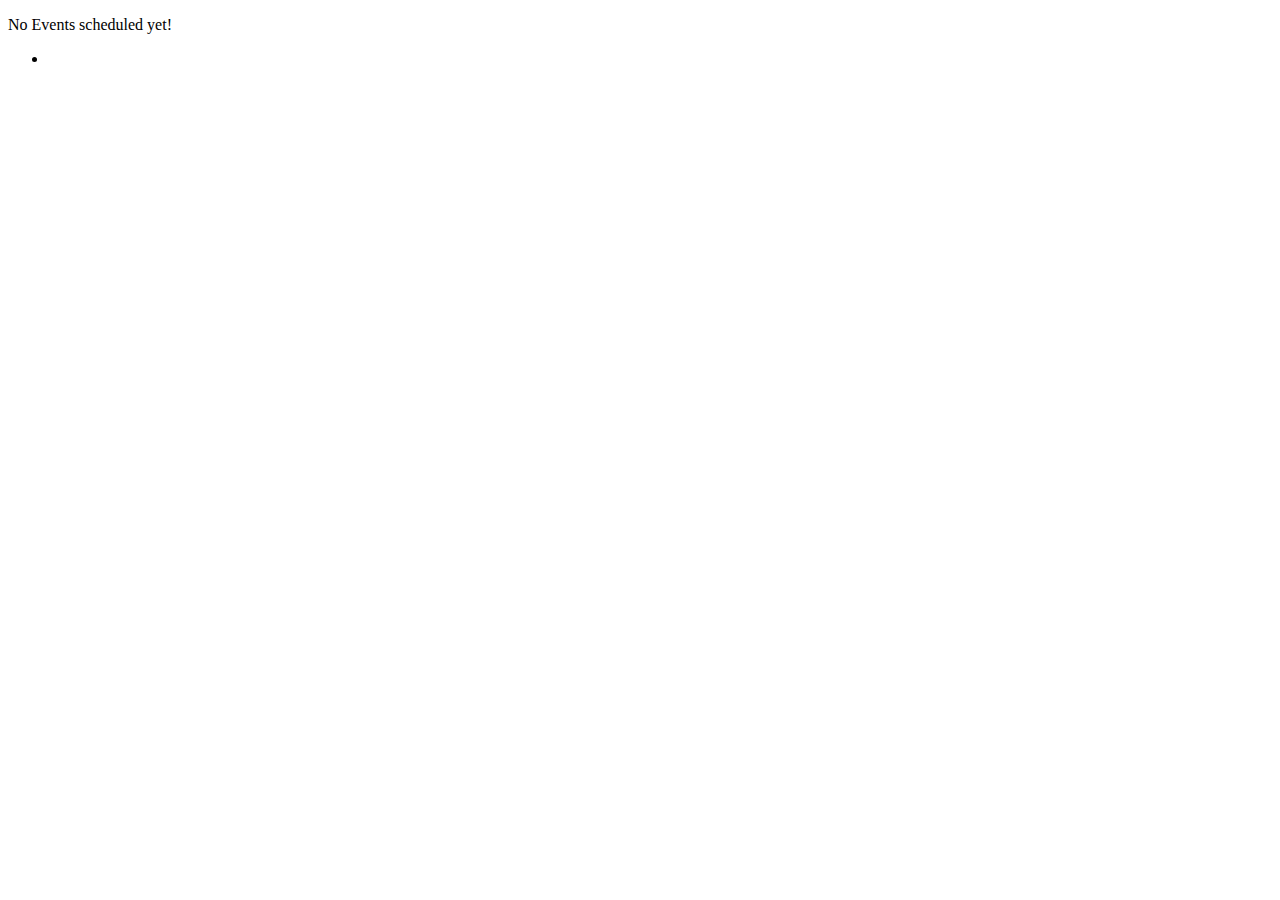
<file: src/main/resources/templates/events/index.html>
<!DOCTYPE html>
<html lang="en" xmlns:th="https://www.thymeleaf.org/">
<head th:replace="fragments :: head"></head>

<body class="container">
<nav th:replace="fragments :: navigationLinks"></nav>

<p th:unless="${events} and ${events.size()}"> No Events scheduled yet!</p>

    <ul >
        <li th:each="event : ${events}">
            <a th:text="${event.name}" th:href="'/events/details/'+ ${event.id}"></a>

        </li>
    </ul>

</body>
</html>
</file>
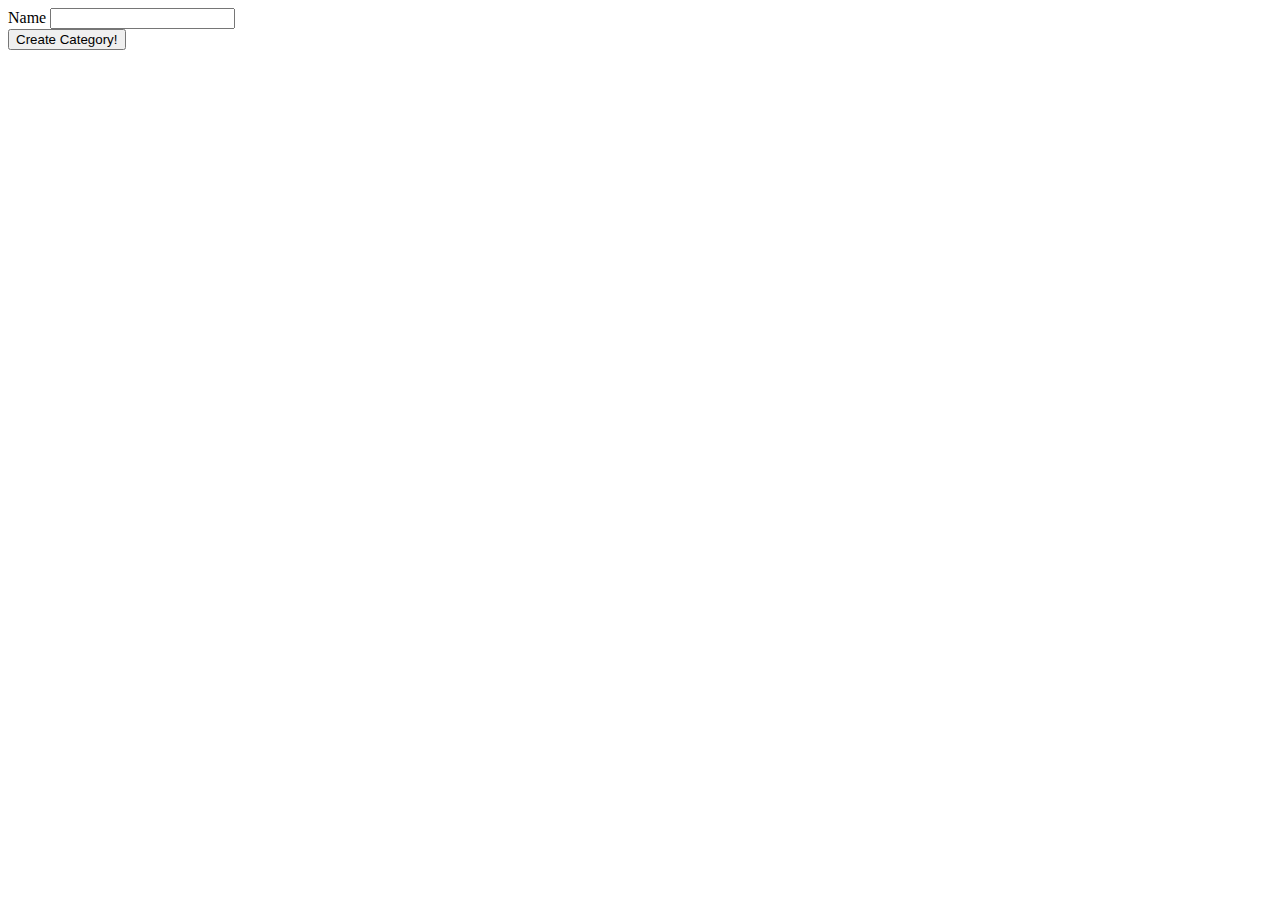
<file: src/main/resources/templates/EventCategory/create.html>
<!DOCTYPE html>
<html lang="en" xmlns:th="https://www.thymeleaf.org/">
<head th:replace="fragments :: head"></head>

<body class="container">
<nav th:replace="fragments :: navigationLinks"></nav>
<div class="form-group">

    <form action="create" method="post" >
        <div class="form-group">
            <label>Name
                <input type="text" name="name" class="form-control"/>
            </label>
        </div>
        <div>
            <input type="submit" value="Create Category!" class="btn btn-primary">
        </div>
    </form>
</div>



</body>
</html>
</file>
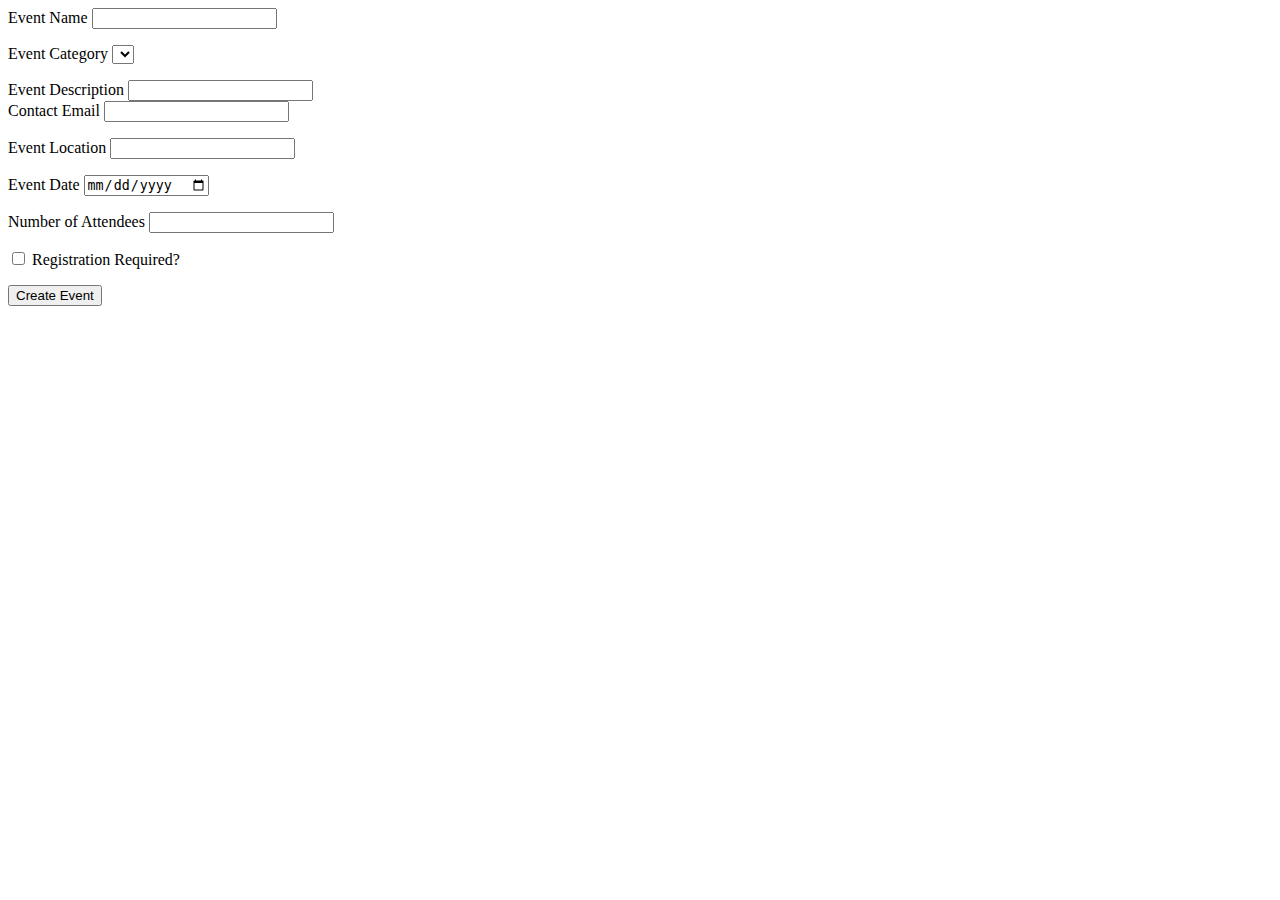
<file: src/main/resources/templates/events/create.html>
<!DOCTYPE html>
<html lang="en" xmlns:th="https://www.thymeleaf.org/">
<head th:replace="fragments :: head"></head>

<body class="container">
    <nav th:replace="fragments :: navigationLinks"></nav>

    <form action="/events/create" method="post">
        <div class="from-group">
            <label>Event Name
            <input  th:field="${event.name}" class="form-control"/>
            </label>
            <p class="error" th:errors="${event.name}"></p>
        </div>
        <div class="form-group">
            <label>Event Category
                <select th:field="${event.category}" class="form-control">
                    <option th:each="category : ${categories}"
                            th:value="${category.id}"
                            th:text="${category.name}"></option>
                </select>
                <p class="error" th:errors="${event.category}"></p>
            </label>
        </div>
        <div class="from-group">
            <label>Event Description
                <input  th:field="${event.eventDetails.description}" class="form-control"/>
            </label>
        </div>
        <div class="from-group">
            <label>Contact Email
                <input  th:field="${event.eventDetails.contactEmail}" class="form-control"/>
            </label>
            <p class="error" th:errors="${event.eventDetails.contactEmail}"></p>
        </div>
        <div class="from-group">
            <label>Event Location
                <input  th:field="${event.eventDetails.location}" class="form-control"/>
            </label>
            <p class="error" th:errors="${event.eventDetails.location}"></p>
        </div>
        <div class="from-group">
            <label>Event Date
                <input type="date" th:field="${event.eventDetails.date}" class="form-control"/>
            </label>
            <p class="error" th:errors="${event.eventDetails.date}"></p>
        </div>
        <div class="from-group">
            <label>Number of Attendees
                <input type="number" th:field="${event.eventDetails.numberOfAttendees}" class="form-control"/>
            </label>
            <p class="error" th:errors="${event.eventDetails.numberOfAttendees}"></p>
        </div>
        <div class="from-group">
            <label>
                <input type="checkbox" th:field="${event.eventDetails.isRegistrationRequired}"/>
                Registration Required?
            </label>
            <p class="error" th:errors="${event.eventDetails.isRegistrationRequired}"></p>
        </div>
        <div class="form-group">
           <input type="submit" value="Create Event" class="btn btn-success"/>
       </div>
    </form>
</body>
</html>
</file>
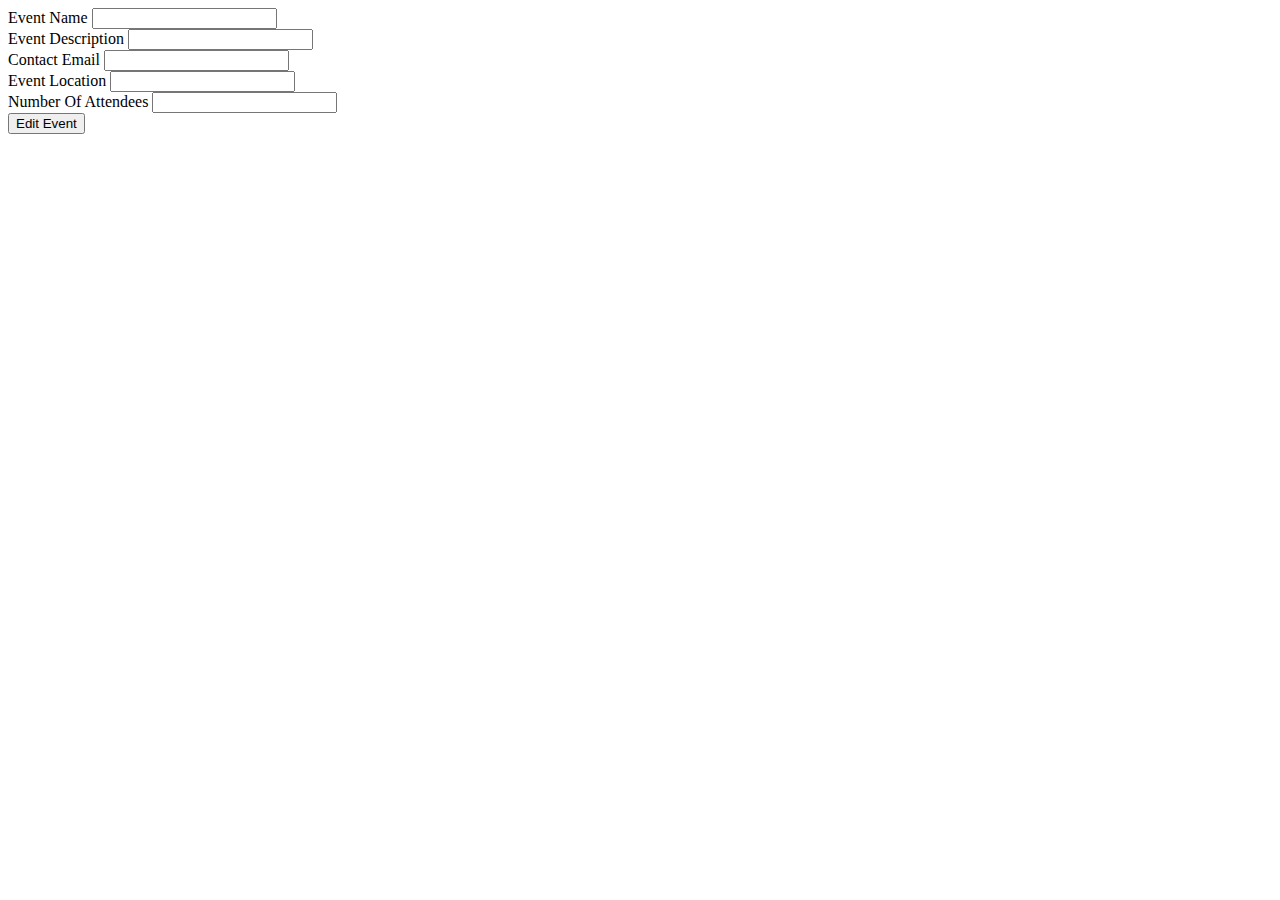
<file: src/main/resources/templates/events/edit.html>
<!DOCTYPE html>
<html lang="en" xmlns:th="https://www.thymeleaf.org/">
<head th:replace="fragments :: head"></head>

<body class="container">

    <nav th:replace="fragments :: navigationLinks"></nav>

    <form th:method="put" action="/events/edit">
        <div class="from-group">
            <label>Event Name
            <input class="form-control" name="name" th:value="${event.getName()}" type="text"/>
            </label>
        </div>
        <div class="from-group">
            <label>Event Description
                <input class="form-control" name="description" th:value="${event.getDescription()}" type="text"/>
            </label>
        </div>
        <div class="from-group">
            <label>Contact Email
                <input class="form-control" name="contactEmail" th:value="${event.getContactEmail()}" type="text"/>
            </label>
        </div>
        <div class="from-group">
            <label>Event Location
                <input class="form-control" name="location" th:value="${event.getLocation()}" type="text"/>
            </label>
        </div>
        <div class="from-group">
            <label>Number Of Attendees
                <input type="number" class="form-control" name="numberOfAttendees" th:value="${event.getNumberOfAttendees()}"/>
            </label>
        </div>
        <input type="hidden" name="eventId" th:value="${event.getId()}">

        <div class="form-group">
            <input class="btn btn-success" type="submit" value="Edit Event"/>
        </div>
    </form>

</body>
</html>
</file>
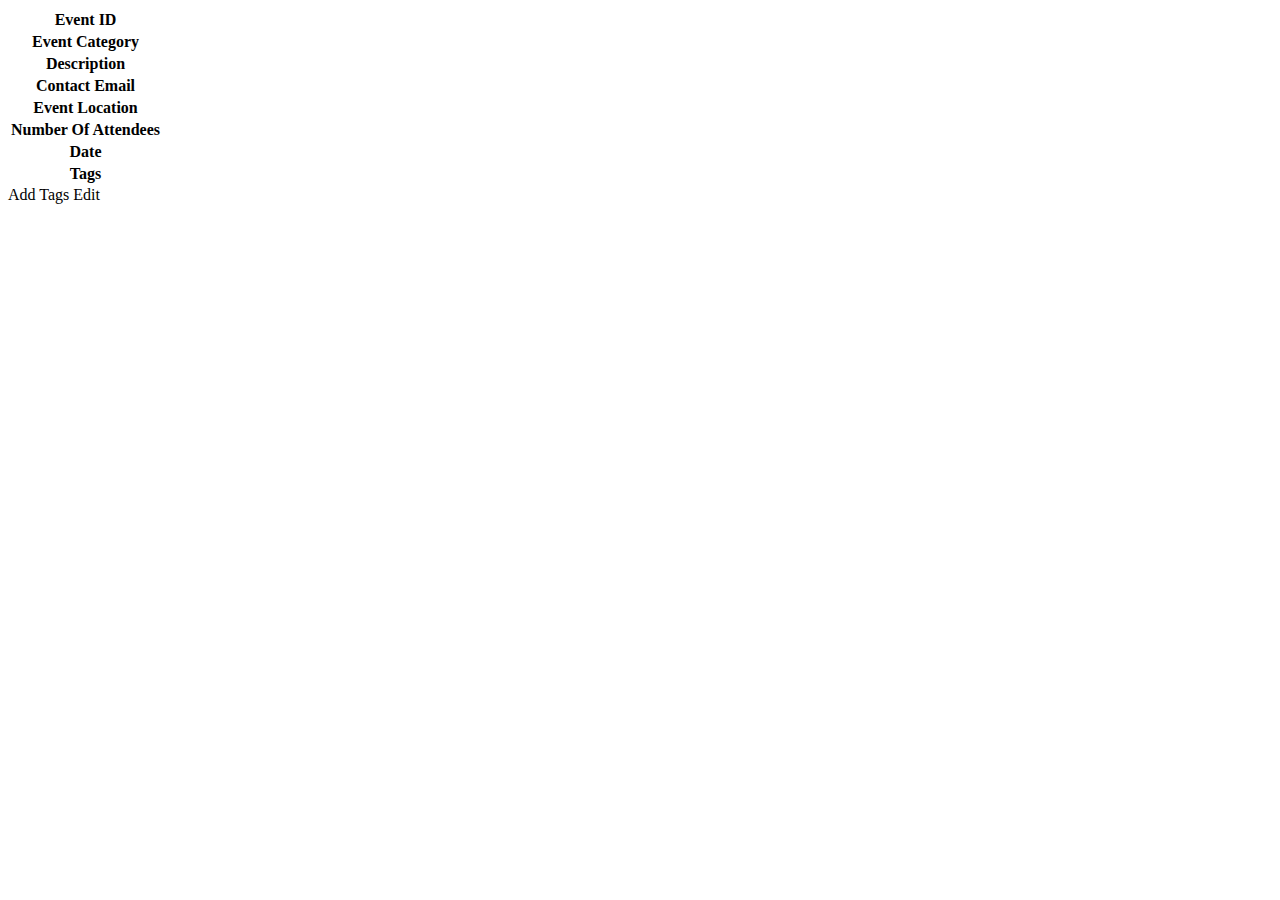
<file: src/main/resources/templates/events/eventDetails.html>
<!DOCTYPE html>
<html lang="en" xmlns:th="https://www.thymeleaf.org/">
<head th:replace="fragments :: head"></head>

<body class="container">
<nav th:replace="fragments :: navigationLinks"></nav>

<table class="table table-striped">
    <tr>
        <th>Event ID</th>
        <td th:text="${event.getId()}"></td>
    </tr>

    <tr>
        <th>Event Category</th>
        <td th:text="${event.category.getName()}"></td>
    </tr>
    <tr>
        <th>Description</th>
        <td th:text="${eventDetails.getDescription()}"></td>
    </tr>
    <tr>
        <th>Contact Email</th>
        <td th:text="${eventDetails.getContactEmail()}"></td>
    </tr>
    <tr>
        <th>Event Location</th>
        <td th:text="${eventDetails.getLocation}"></td>
    </tr>
    <tr>
        <th>Number Of Attendees</th>
        <td th:text="${eventDetails.getNumberOfAttendees()}"></td>
    </tr>
    <tr>
        <th>Date</th>
        <td th:text="${eventDetails.getDate()}"></td>
    </tr>
    <tr>
        <th>Tags</th>
        <td>
            <span th:each="tag : ${event.tags}" th:text="${tag.displayName} + ' '"></span>
        </td>
    </tr>

</table>

<span><a th:href="'/events/add-tag?eventId=' + ${event.id}">Add Tags</a></span>


</body>
<td><a th:href="@{/events/edit/{id} (id=${event.getId()})}">Edit</a></td>

</html>
</file>
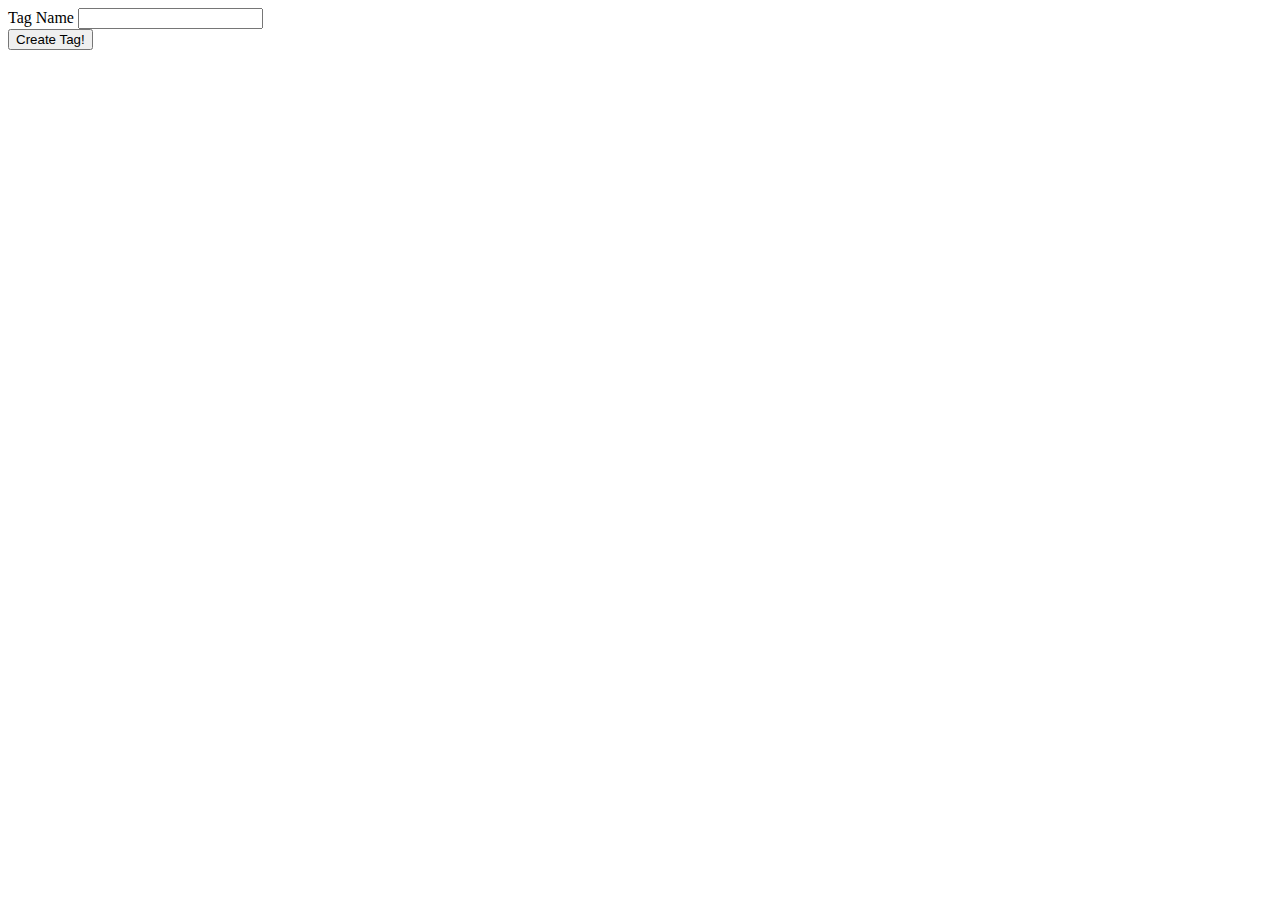
<file: src/main/resources/templates/tag/create.html>
<!DOCTYPE html>
<html lang="en" xmlns:th="https://www.thymeleaf.org/">
<head th:replace="fragments :: head"></head>

<body class="container">

<nav th:replace="fragments :: navigationLinks"></nav>

<form method="post">
    <div class="form-group">
        <lable>Tag Name
        <input th:field="${tag.name}" class="form-control">
        </lable>
    </div>
    <div class="form-group">
        <input type="submit" value="Create Tag!">
    </div>
</form>

</body>
</html>
</file>
